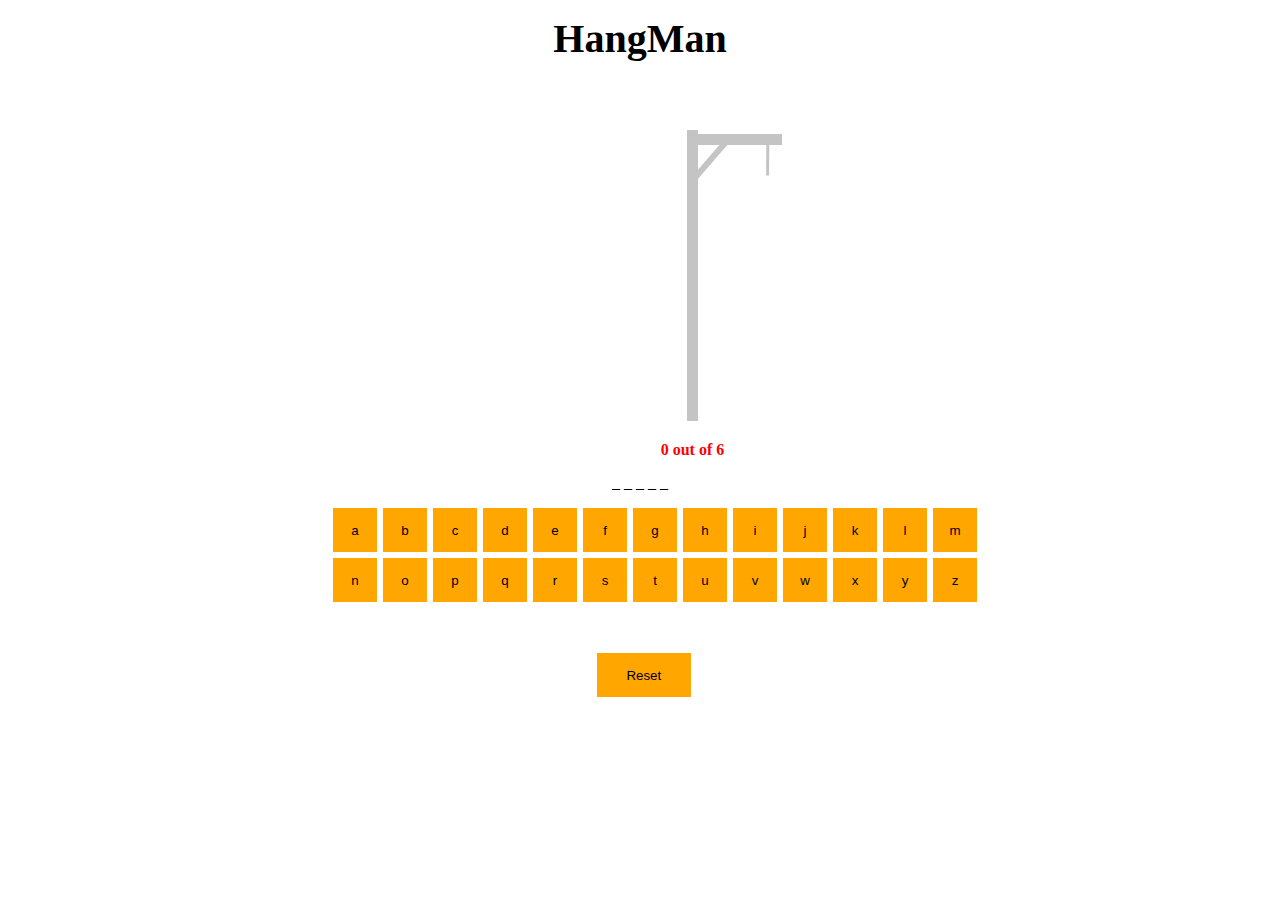
<file: index.html>
<!DOCTYPE html>
<html lang='en'>
<head>
    <meta charset="UTF-8">
    <meta name="viewport" content="width=device-width, initial-scale=1.0">
    <title>HangMan</title>
    <link rel = "stylesheet" href = "hang.css">
</head>
<body>
    <h2>HangMan</h2>
    <div id ="hangman">
        <img id = "hmpic" src="./images/0.jpg" alt = ""> 
        <p class = 'float'><span id = "mistakes">0 </span> out of <span id="tries">6</span></p>
    </div>
    <div id = "buttons">
    </div>
    <div id ="input"></div>
    <div id="clue"></div>
    <div id="status"></div>  
    <button id ='reset'>Reset</button>
    <script src="hang.js"></script>
</body>
</html>
</file>
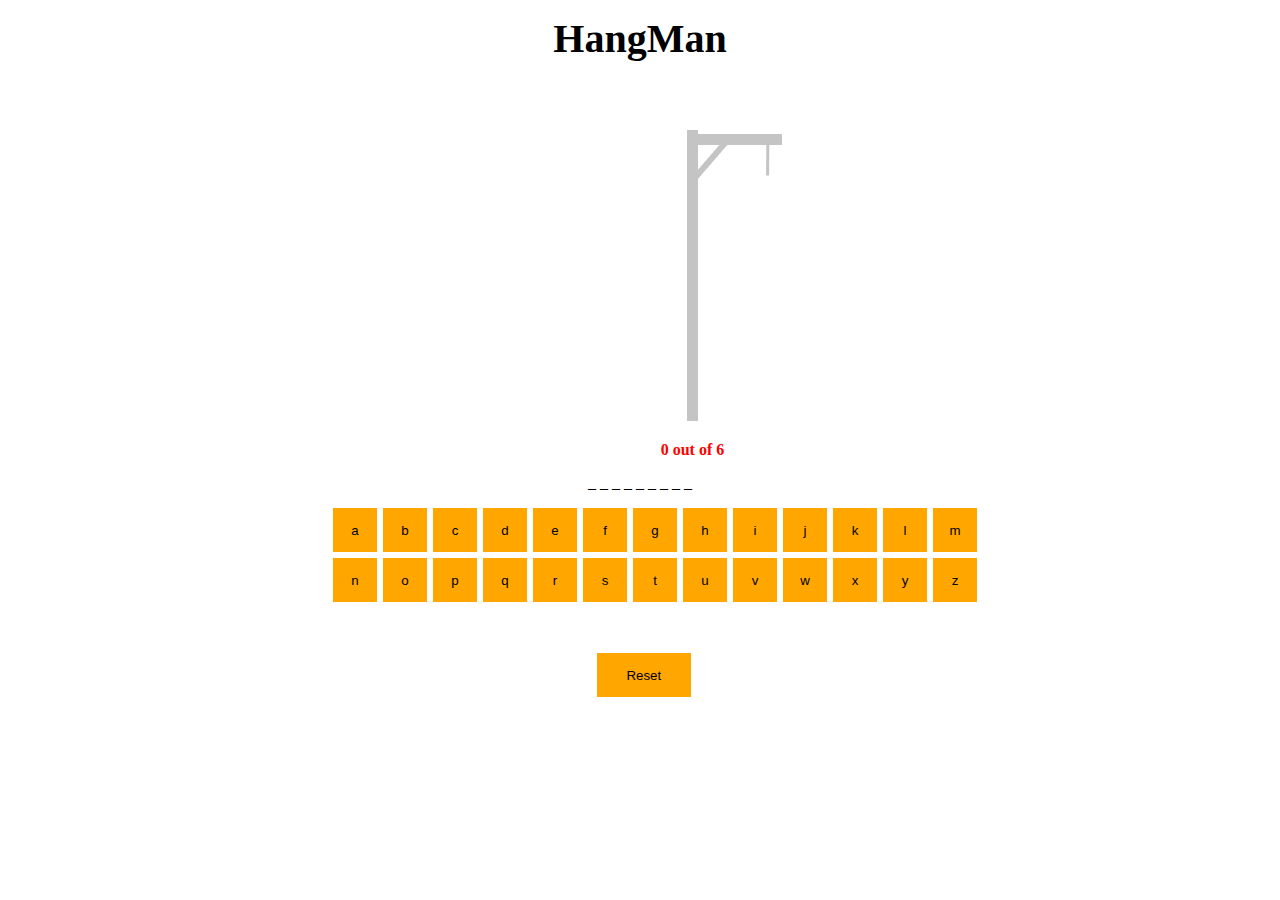
<file: hang.html>
<!DOCTYPE html>
<html lang='en'>
<head>
    <meta charset="UTF-8">
    <meta name="viewport" content="width=device-width, initial-scale=1.0">
    <title>HangMan</title>
    <link rel = "stylesheet" href = "hang.css">
</head>
<body>
    <h2>HangMan</h2>
    <div id ="hangman">
        <img id = "hmpic" src="./images/0.jpg" alt = ""> 
        <p class = 'float'><span id = "mistakes">0 </span> out of <span id="tries">6</span></p>
    </div>
    <div id = "buttons">
    </div>
    <div id ="input"></div>
    <div id="clue"></div>
    <div id="status"></div>  
    <button id ='reset'>Reset</button>
    <script src="hang.js"></script>
</body>
</html>
</file>
<file: hang.css>
*{
    box-sizing: border-box;
    padding: 0;
    margin: 0;
}

body {
    width: 100vw;
    overflow-x: hidden;
}

p{
    margin: 15px;
    font-size: 1rem;
    position : relative; 
    color: red;
    font-weight: bold;
    margin-right : 150px;

}
h2{
    margin-top: 15px;
    margin-bottom: 5px;
    text-align: center;
    font-size: 2.5rem;
}

#hangman{
    width: 1500px;
    margin: 10px;
    text-align: center;
    
}
#clue{
    color: black;
    text-align: center;
    margin-top: 20px;
}

#canvas{
    margin: 10px;
    
}
#input{
    color: black;
    text-align: center;
}


button{
    padding: 5px;
    margin: 5px;
    border: 3px solid white;
    width: 50px;
    height: 50px;
    background: rgb(255, 166, 0);
}

button:hover{
    background: rgb(255, 126, 15);
}

#reset{
    width:100px;
    position: absolute;
    left: 46%;
    margin-top: 90px;
}
#status{
    text-align : center;
    font-size: 2rem;
    margin-top: 30px;
}

.win{
    color:green;
}
.lose{
    color: red;
}


#buttons{
    padding-bottom: 10px;
    padding-left: 5px;
    align-content: center;
    vertical-align: middle;
    position: absolute;
    left : 25%;
    top: 500px;
    width: 660px;
    display: grid;
    grid-template-rows: 50px 50px;
    grid-template-columns: 50px 50px 50px 50px 50px 50px 50px 50px 50px 50px 50px 50px 50px;
}
</file>
